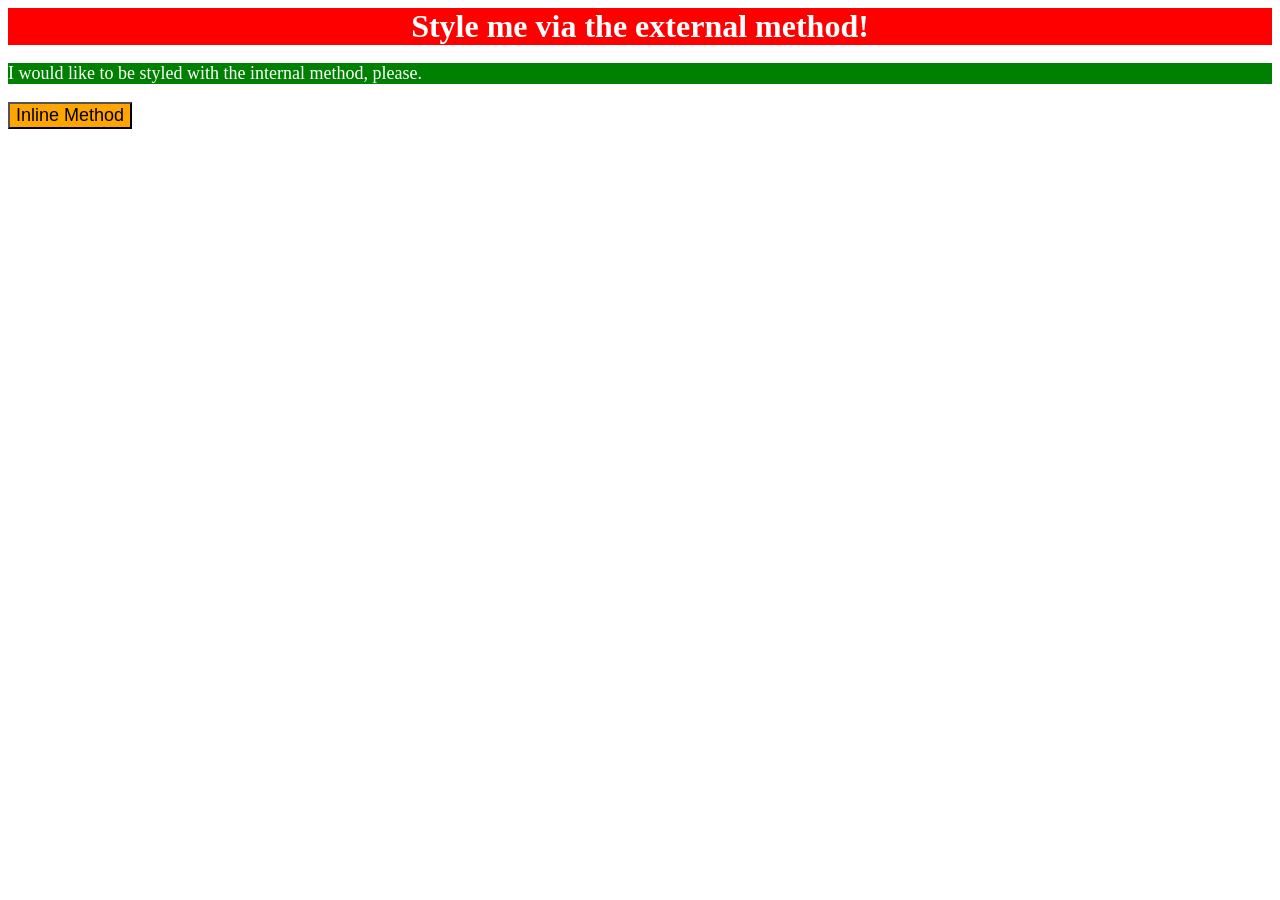
<file: foundations/intro-to-css/01-css-methods/index.html>
<!DOCTYPE html>
<html lang="en">
  <head>
    <meta charset="UTF-8">
    <meta http-equiv="X-UA-Compatible" content="IE=edge">
    <meta name="viewport" content="width=device-width, initial-scale=1.0">
    <link rel="stylesheet" href="style.css">
    <style>
      p {
        color: white;
        background-color: green;
        font-size: 18px;
      }
    </style>
    <title>Methods for Adding CSS</title>
  </head>
  <body>
    <div>Style me via the external method!</div>
    <p>I would like to be styled with the internal method, please.</p>
    <button style="color:black; background-color: orange;font-size: 18px;">Inline Method</button>
    
  </body>
</html>
</file>
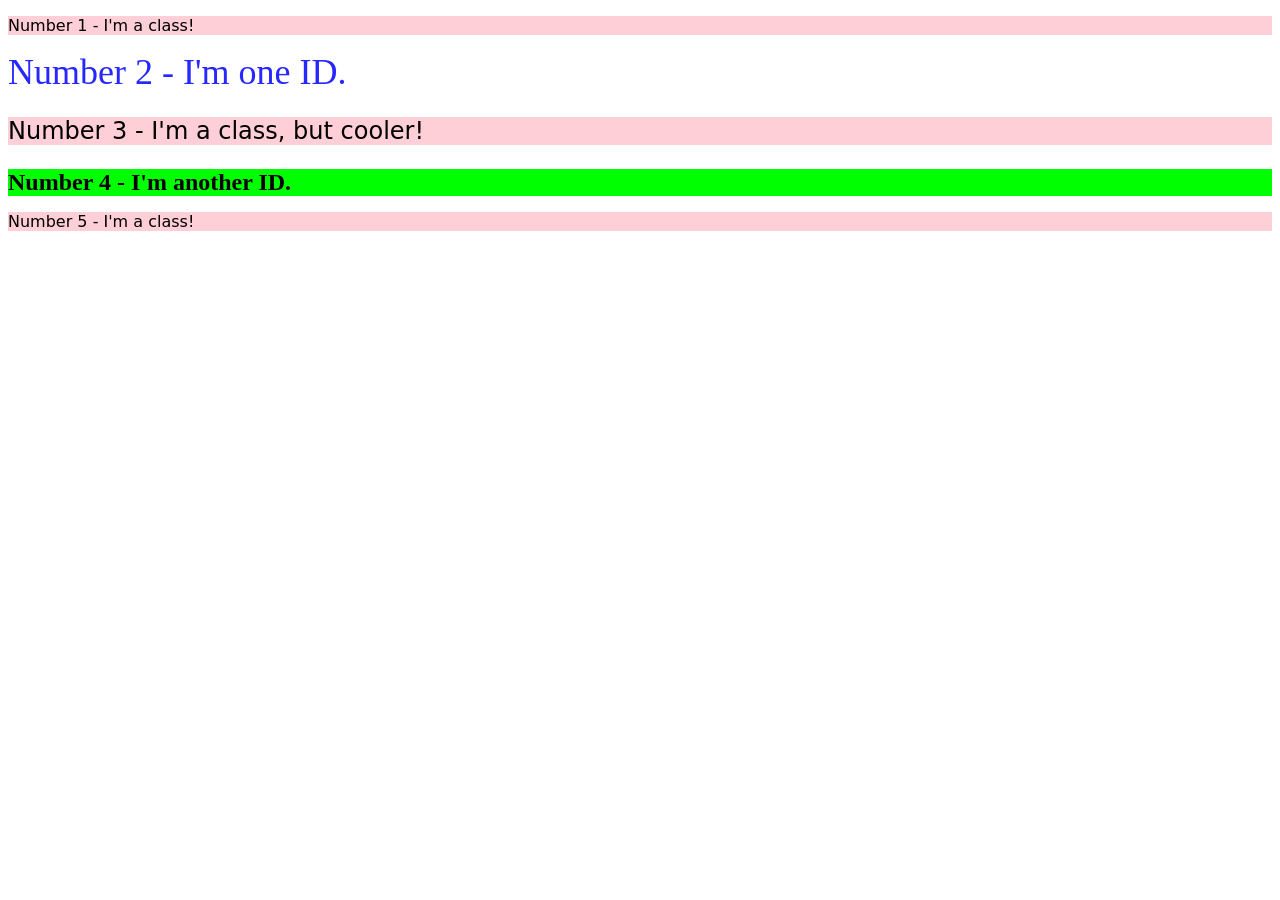
<file: foundations/intro-to-css/02-class-id-selectors/index.html>
<!DOCTYPE html>
<html lang="en">
  <head>
    <meta charset="UTF-8">
    <meta http-equiv="X-UA-Compatible" content="IE=edge">
    <meta name="viewport" content="width=device-width, initial-scale=1.0">
    <title>Class and ID Selectors</title>
    <link rel="stylesheet" href="style.css">
  </head>
  <body>
    <p class="odd">Number 1 - I'm a class!</p>
    <div id="number2">Number 2 - I'm one ID.</div>
    <p class="special odd">Number 3 - I'm a class, but cooler!</p>
    <div id="number4">Number 4 - I'm another ID.</div>
    <p class="odd">Number 5 - I'm a class!</p>
  </body>
</html>
</file>
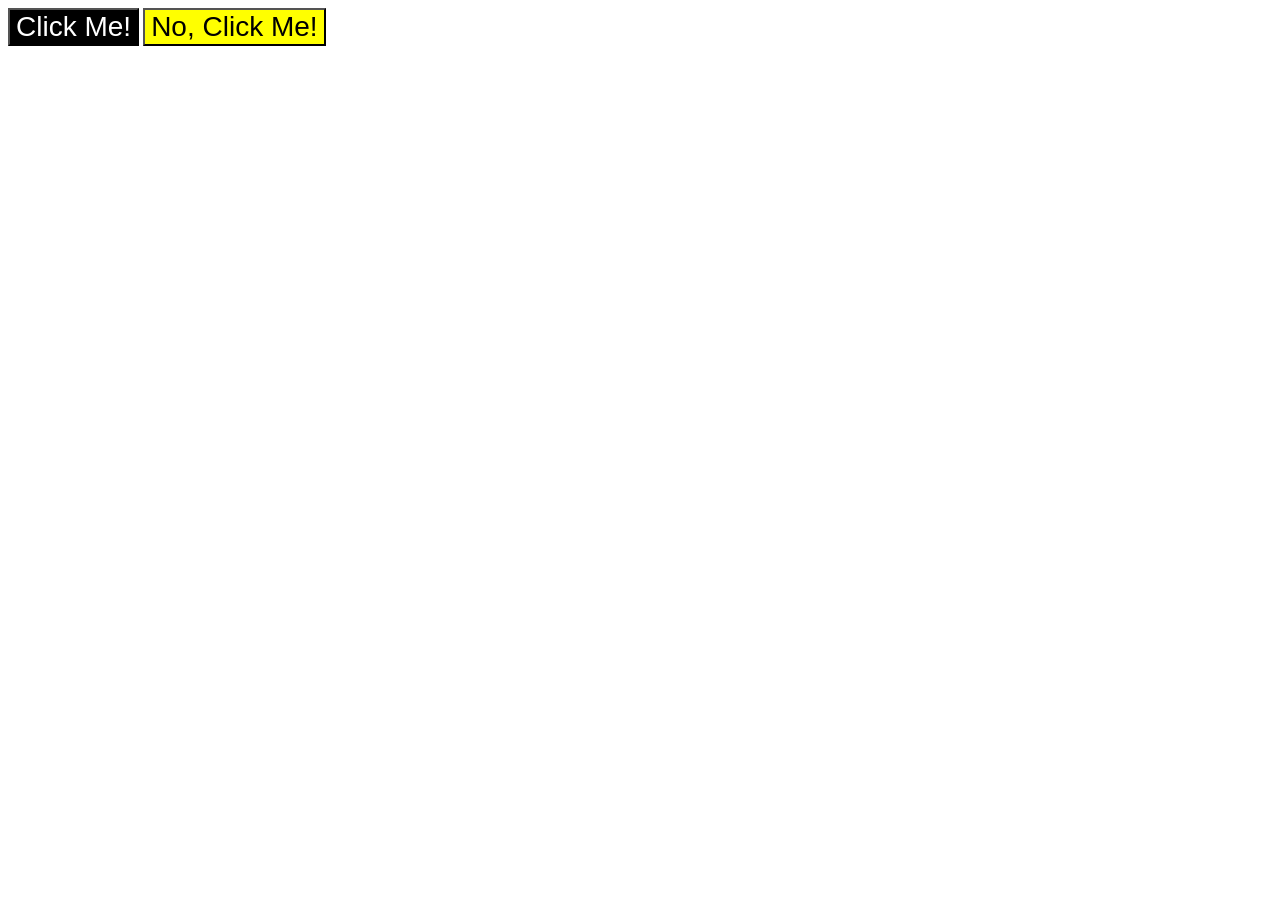
<file: foundations/intro-to-css/03-grouping-selectors/index.html>
<!DOCTYPE html>
<html lang="en">
  <head>
    <meta charset="UTF-8">
    <meta http-equiv="X-UA-Compatible" content="IE=edge">
    <meta name="viewport" content="width=device-width, initial-scale=1.0">
    <title>Grouping Selectors</title>
    <link rel="stylesheet" href="style.css">
  </head>
  <body>
    <button class="button black">Click Me!</button>
    <button class="button yellow"">No, Click Me!</button>
  </body>
</html>
</file>
<file: foundations/intro-to-css/01-css-methods/style.css>
div {
  color: white;
  background-color: red;
  font-size: 32px;
  font-weight: bold;
  text-align: center;
}
</file>
<file: foundations/intro-to-css/02-class-id-selectors/style.css>
/* Add CSS Styling */
.odd {
    color: rgb(0, 0, 0);
    background-color: rgb(255, 207, 215);
    font-family: 'Verdana', 'DejaVu Sans', 'sans-serif';
}
.special {
    font-size: 24px;
}
#number2 {
    color: rgb(39, 39, 255);
    font-size: 36px;
}
#number4 {
    background-color: rgb(0, 255, 0);
    font-size: 24px;
    font-weight: 700;
}
</file>
<file: foundations/intro-to-css/03-grouping-selectors/style.css>
/* Add CSS Styling */
.button {
    font-size: 28px;
    font-family: Helvetica, 'Times New Roman', 'sans-serif';
}
.yellow{
    color: black;
    background-color: yellow;
}
.black{
    color: white;
    background-color: black;
}
</file>
